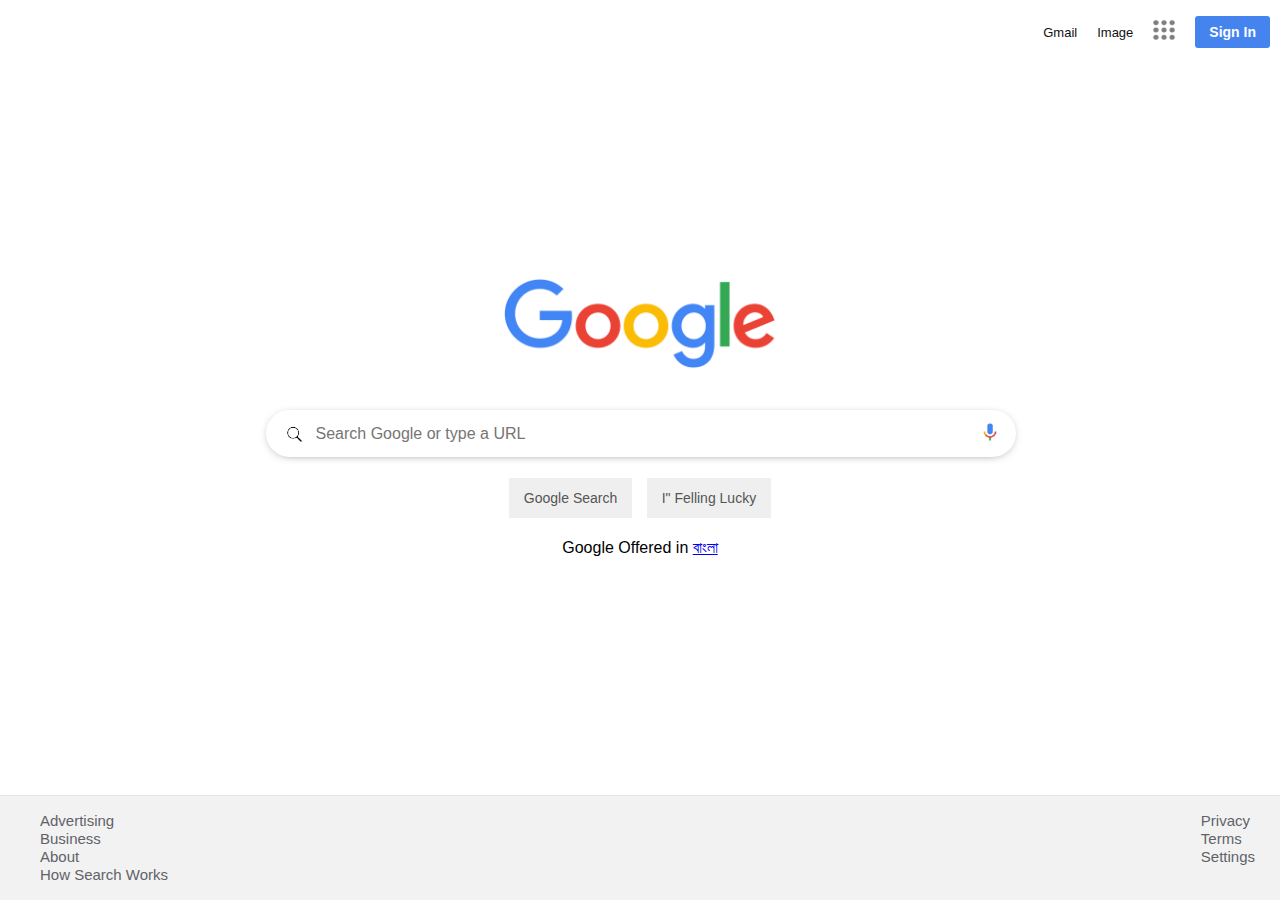
<file: index.html>
<!DOCTYPE html>
<html lang="en">
<head>
    <meta charset="UTF-8">
    <meta name="viewport" content="width=device-width, initial-scale=1.0">
    <meta http-equiv="X-UA-compatible" content="IE=edge">
    <link rel="stylesheet" href="Prject-GoogleHompage.css">
    <title>Goole-Project</title>
</head>
<body>
    <section>
        <header>
            <ul>
                <li><a href="#">Gmail</a></li>
                <li><a href="#">Image</a></li>
                <li><a href="#"> <img src="9dots.png" alt=""></a></li>
                <li><button>Sign In</button></li>
            </ul>
        </header>
        <div class="main">
            <img src="google2.png" alt="Google" class="google">
            <div class="searchbox">
                <input type="text" class="input" placeholder="Search Google or type a URL">
                <div class="icon">
                    <div><img src="search.png" class="search"></div>
                    <div><img src="mic2.webp" class="mic"></div>
                </div>
            </div>
            <div class="buttons">
                <button class="button1">Google Search</button>
                <button class="button2">I" Felling Lucky</button>
            </div>
            <div class="lang">
                Google Offered in <a href="#">বাংলা</a>
            </div>
        </div>
        <div class="footer">
            <div class="row">
                <ul>
                    <li><a href="#">Advertising</a></li>
                    <li><a href="#">Business</a></li>
                    <li><a href="#">About</a></li>
                    <li><a href="#">How Search Works</a></li>
                </ul>
                <ul>
                    <li><a href="#">Privacy</a></li>
                    <li><a href="#">Terms</a></li>
                    <li><a href="#">Settings</a></li>
                </ul>
            </div>
        </div>
    </section>
</body>
</html>
</file>
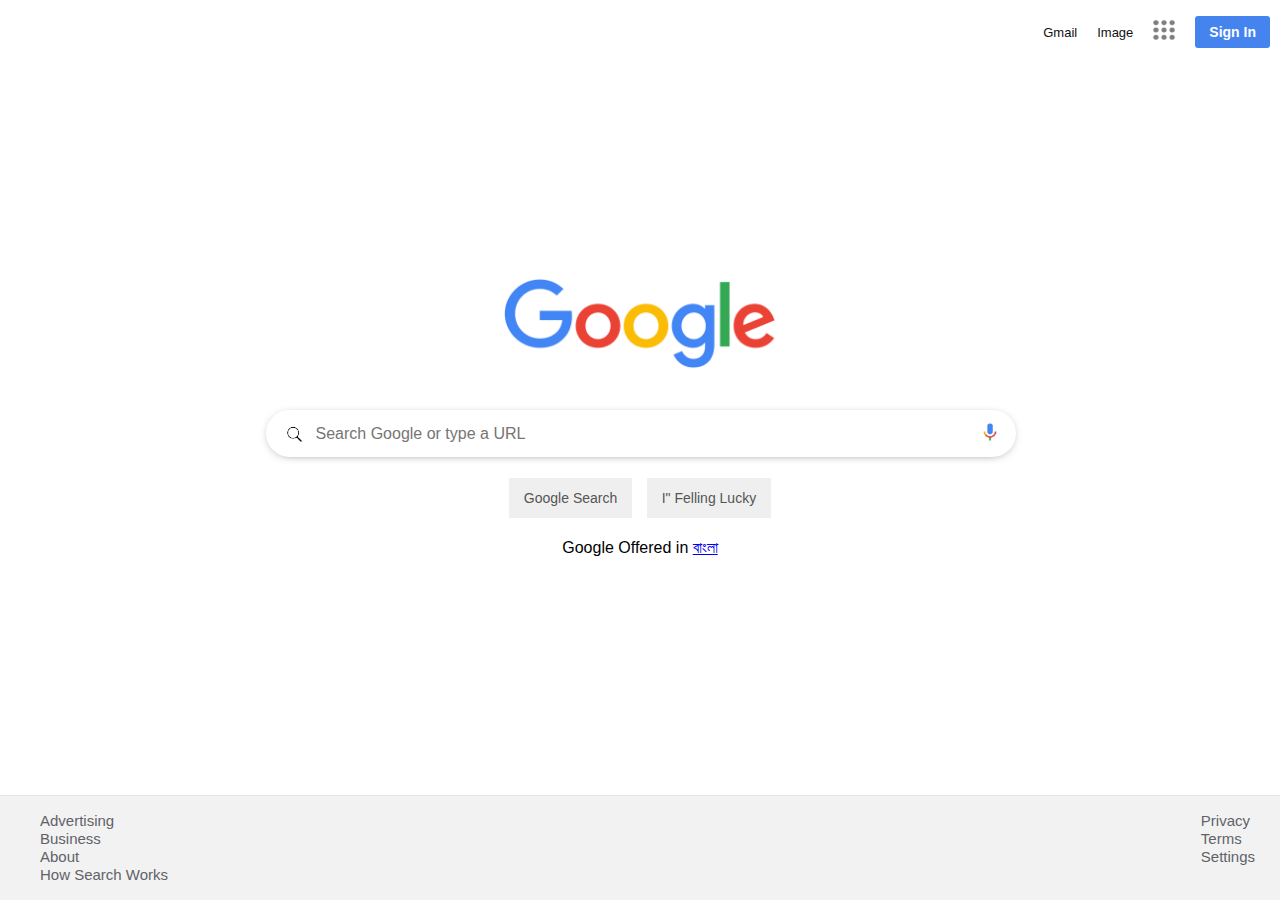
<file: Project-GoogleHomePage.html>
<!DOCTYPE html>
<html lang="en">
<head>
    <meta charset="UTF-8">
    <meta name="viewport" content="width=device-width, initial-scale=1.0">
    <meta http-equiv="X-UA-compatible" content="IE=edge">
    <link rel="stylesheet" href="Prject-GoogleHompage.css">
    <title>Document</title>
</head>
<body>
    <section>
        <header>
            <ul>
                <li><a href="#">Gmail</a></li>
                <li><a href="#">Image</a></li>
                <li><a href="#"> <img src="9dots.png" alt=""></a></li>
                <li><button>Sign In</button></li>
            </ul>
        </header>
        <div class="main">
            <img src="google2.png" alt="Google" class="google">
            <div class="searchbox">
                <input type="text" class="input" placeholder="Search Google or type a URL">
                <div class="icon">
                    <div><img src="search.png" class="search"></div>
                    <div><img src="mic2.webp" class="mic"></div>
                </div>
            </div>
            <div class="buttons">
                <button class="button1">Google Search</button>
                <button class="button2">I" Felling Lucky</button>
            </div>
            <div class="lang">
                Google Offered in <a href="#">বাংলা</a>
            </div>
        </div>
        <div class="footer">
            <div class="row">
                <ul>
                    <li><a href="#">Advertising</a></li>
                    <li><a href="#">Business</a></li>
                    <li><a href="#">About</a></li>
                    <li><a href="#">How Search Works</a></li>
                </ul>
                <ul>
                    <li><a href="#">Privacy</a></li>
                    <li><a href="#">Terms</a></li>
                    <li><a href="#">Settings</a></li>
                </ul>
            </div>
        </div>
    </section>
</body>
</html>
</file>
<file: Prject-GoogleHompage.css>
body{
    margin: 0;
    padding: 0;
    display: flex;
   box-sizing: border-box;
   font-family: Arial, Helvetica, sans-serif;
}
section{
    position: relative;
    width: 100%;
    display: flex;
    justify-content: center;
    align-items: center;
    min-height: 100vh;
}
section header{
    position: absolute;
    top: 0;
    width: 100%;
    display: flex;
    justify-content: flex-end;
    margin-right: 20px;
}
section header ul{
    display:flex;
    justify-content: center;
    align-items: center;
}
section header ul li{
    list-style: none;
    margin-left: 20px;
}
section header ul li a img{
    width: 22px;
    height: 20px;
    opacity: .50;
}
section header ul li a{
    color: #111;
    text-decoration: none;
    font-size: 13px;
}
section header ul li button{
    background: #4584ef;
    border: none;
    outline: none;
    padding: 8px 14px;
    color: #fff;
    font-size: 14px;
    font-weight: bold;
    border-radius: 3px;
    cursor: pointer;
}
.search{
    width: 17px;
    margin-left: 20px;
    margin-bottom: 1px;
}
.mic{
    width:40px;
    margin-top: 5px;
    margin-right: 5px;
    
}
section .main{
   position:relative ;
    width: 100%;
    display: flex;
    flex-direction: column;
    justify-content: center;
    align-items: center;
    margin-top: -255px;
}
.main .google{
    width: 282px;
    top: -50px;
}
section .main .searchbox{
    position: relative;
    width: 749px;
   
}
section .main .searchbox .input{
    width:650px;
    padding:14.5px 50px;
    border-radius: 100px;
    border: 0px solid #ccc;
    outline: none;
    font-size: 16px;
    margin-top: 40px;
    position:absolute;
    align-items: center;
    display: flex;
    box-shadow:0px 1.5px 12px -7px ;
}
section .main .searchbox .icon{
    position:absolute;
    top: 36.5px;
    width: 100%;
    display: flex;
    justify-content: space-between;
    align-items: center;
    pointer-events: none;
    line-height: 50px;
}
section .main .buttons{
    margin-top: 350px;
    position: absolute;
}
section .main .buttons button{
    margin: 0 5px;
    padding: 12px 15px;
    color: #555;
    font-size: 14px;
    border: none;
    border-radius: 1px solid transparent;
    outline: none;
}

section .main .buttons button:hover{
    border: 1px solid #ccc;
}
section .main .lang{
    margin-top: 450px;
    position: absolute;
}
section .footer{
    position: absolute;
    bottom: 0px;
    left: 0;
    width: 100%;
    
    background-color: #f2f2f2;
}
section .footer .row{
    display: flex;
    justify-content: space-between;
    border-top: 1px solid rgb(0,0,0, 0.05);
}
section .footer .row .ul{
    display: flex;
}
section .footer .row ul li{
    list-style: none;
}
section .footer .row ul li a{
    text-decoration: none;
    font-size:15px;
    color: #5f6368;
    margin-right: 25px;
}

/*mobile view*/
@media screen and (max-width:48em) {
    section header{
        margin-right: 15px;
    }
    section .main .searchbox{
        width: 364px;
    }
    section .main .searchbox .input{
        width: 264px;
    }
}
</file>
